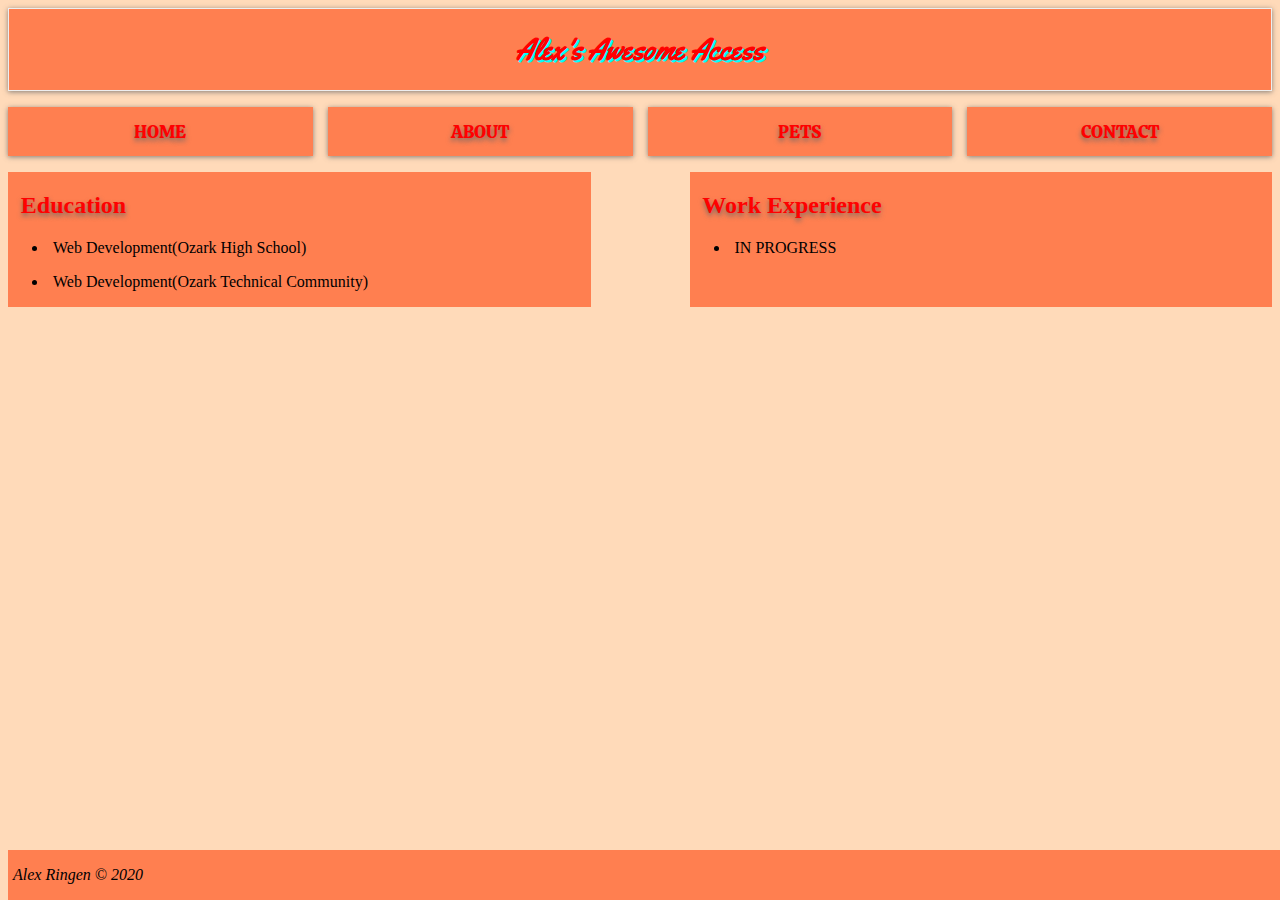
<file: about/index.html>
<!DOCTYPE html>
<html lang="en">

<head>
  <meta charset="UTF-8">
  <meta name="viewport" content="width=device-width, initial-scale=1.0">
  <meta http-equiv="X-UA-Compatible" content="ie=edge">
  <title>Document</title>
  <link href="https://fonts.googleapis.com/css2?family=Yellowtail&display=swap" rel="stylesheet">
  <link href="https://fonts.googleapis.com/css2?family=Calistoga&display=swap" rel="stylesheet">
  <link rel="stylesheet" href="styles.css">
</head>

<body>
  <!-- Site Header -->

  <header>
    <h1>Alex's Awesome Access</h1>
  </header>

  <!-- nav begins -->

  <nav class="main-nav">
      <ul class="nav-design">
        <li><a href="/FINAL%20SITE/index.html">Home</a></li>
        <li><a href="/FINAL%20SITE/about/index.html">About</a></li>
        <li><a href="/FINAL%20SITE/pets/index.html">pets</a></li>
        <li><a href="/FINAL%20SITE/contact/index.html">Contact</a></li>
      </ul>
    </nav>

<!-- both columns -->
<div class="aboutus">
<!-- col1 -->
 <div class="col1">
   <h2>Education</h2>
   <ul>
     <li><p>Web Development(Ozark High School)</p></li>
     <li><p>Web Development(Ozark Technical Community)</p></li>

   </ul>

 </div>

<!-- col2 -->
  <div class="col2">
    <h2>Work Experience</h2>
    <ul>
      <li><p>IN PROGRESS</p></li>
    </ul>
  </div>
</div>


  <footer>
      <p>Alex Ringen &copy; 2020</p>
  </footer>

</body>

</html>
</file>
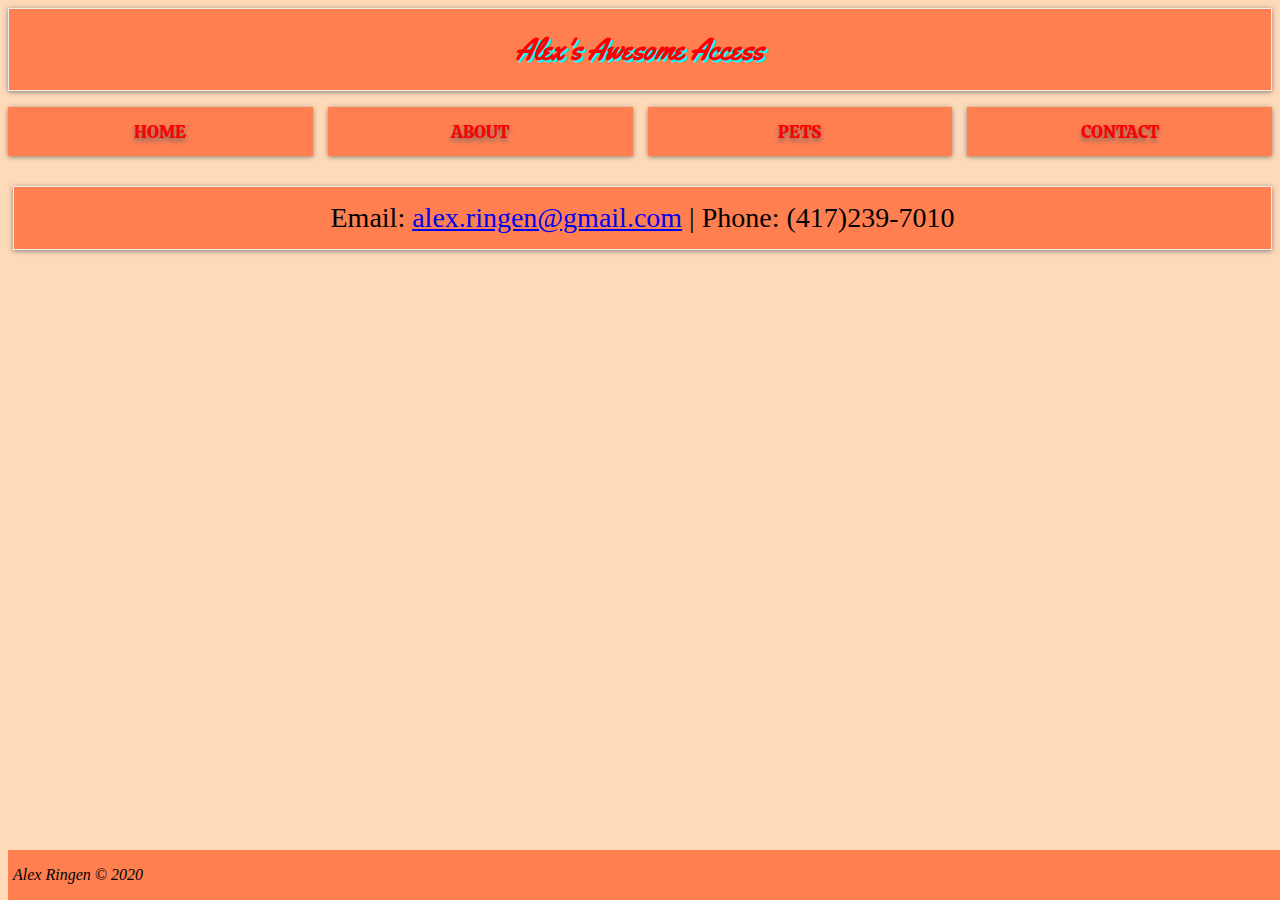
<file: contact/index.html>
<!DOCTYPE html>
<html lang="en">

<head>
  <meta charset="UTF-8">
  <meta name="viewport" content="width=device-width, initial-scale=1.0">
  <meta http-equiv="X-UA-Compatible" content="ie=edge">
  <title>Document</title>
  <link href="https://fonts.googleapis.com/css2?family=Yellowtail&display=swap" rel="stylesheet">
  <link href="https://fonts.googleapis.com/css2?family=Calistoga&display=swap" rel="stylesheet">
  <link rel="stylesheet" href="styles.css">
</head>

<body>
  <!-- Site Header -->

  <header>
    <h1>Alex's Awesome Access</h1>
  </header>

  <!-- nav begins -->

  <nav class="main-nav">
    <ul class="nav-design">
      <li><a href="/FINAL%20SITE/index.html">Home</a></li>
      <li><a href="/FINAL%20SITE/about/index.html">About</a></li>
      <li><a href="/FINAL%20SITE/pets/index.html">pets</a></li>
      <li><a href="/FINAL%20SITE/contact/index.html">Contact</a></li>
    </ul>
  </nav>

  <div class="contactme">
    <p>Email: <a href="mailto:alex.ringen@gmail.com">alex.ringen@gmail.com</a>  |  Phone: (417)239-7010</p>
  </div>





    <footer>
      <p>Alex Ringen &copy; 2020</p>
    </footer>

</body>

</html>
</file>
<file: about/styles.css>
:root {
  --primary: coral;
  --dark: red;
  --light: #fff;
  --shadow: 0 1px 5px rgba(104, 104, 104, 0.8);
  --shadow2: 0 3px 5px rgba(104, 104, 104, 0.9);
}

body {
  background-color: #FFDAB9;
}

h1 {
  font-family: 'Yellowtail', cursive;
  font-size: 30px;
  color: red;
  text-align: center;
  text-shadow: 2px 2px cyan;
}

header {
  display: block;
  box-shadow: var(--shadow);
  border-width: thin;
  border-style: ridge;
  margin: 0px;
  width: auto;
  background-color: coral;
  padding: 0;
}

.main-nav ul {
  display: grid;
  grid-gap: 15px;
  list-style: none;
  padding: 0;
  grid-template-columns: repeat(4, 1fr);
}
.main-nav a {
  background: var(--primary);
  display: block;
  text-decoration: none;
  padding: 0.8rem;
  text-align: center;
  color: var(--dark);
  text-transform: uppercase;
  font-size: 1.1rem;
  box-shadow: var(--shadow);
}
.main-nav a:hover {
  background: var(--dark);
  color: var(--light);
}

.nav-design {
  vertical-align: top;
  display: inline-grid;
  font-family: 'Calistoga', cursive;
  text-shadow: var(--shadow2);
  color: var(--dark);
}

.aboutus{
  display: grid;
  grid-gap: 99px;
  padding: 0;
  grid-template-columns: repeat(2, 1fr);
}

.col1 {
  background-color: var(--primary)
}
h2 {
  padding-left: .8rem;
  color: red;
  text-shadow: var(--shadow2);
}
.col2 {
  background-color: var(--primary);
}


img {
  width: 500px;
  margin: 0;
  margin-bottom: -7px;
  padding: 0;
}

span {
  vertical-align: top;
  word-wrap: break-word;
  text-align: left;
  padding-left: 250px;
  margin-bottom: 75px;
}

footer{
  background-color: var(--primary);
  width: 100%;
  position: fixed;
  bottom: 0px;
  font-style: italic;
}
p {
  margin-left: 5px;
  font-size: 16px;
}
</file>
<file: contact/styles.css>
:root {
  --primary: coral;
  --dark: red;
  --light: #fff;
  --shadow: 0 1px 5px rgba(104, 104, 104, 0.8);
  --shadow2: 0 3px 5px rgba(104, 104, 104, 0.9);
}

body {
  background-color: #FFDAB9;
}

h1 {
  font-family: 'Yellowtail', cursive;
  font-size: 30px;
  color: red;
  text-align: center;
  text-shadow: 2px 2px cyan;
}

header {
  display: block;
  box-shadow: var(--shadow);
  border-width: thin;
  border-style: ridge;
  margin: 0px;
  width: auto;
  background-color: coral;
  padding: 0;
}

.main-nav ul {
  display: grid;
  grid-gap: 15px;
  list-style: none;
  padding: 0;
  grid-template-columns: repeat(4, 1fr);
}
.main-nav a {
  background: var(--primary);
  display: block;
  text-decoration: none;
  padding: 0.8rem;
  text-align: center;
  color: var(--dark);
  text-transform: uppercase;
  font-size: 1.1rem;
  box-shadow: var(--shadow);
}
.main-nav a:hover {
  background: var(--dark);
  color: var(--light);
}

.nav-design {
  vertical-align: top;
  display: inline-grid;
  font-family: 'Calistoga', cursive;
  text-shadow: var(--shadow2);
  color: var(--dark);
}

.aboutus{
  display: grid;
  grid-gap: 99px;
  padding: 0;
  grid-template-columns: repeat(2, 1fr);
}

.one4 ul {
  display: grid;
  grid-gap: 0px;
  list-style: none;
  grid-template-columns: repeat(4, 1fr);
  padding: 0;
  margin: 0;
}
img {
  width: 350px;
  height: 350px;
}
h2 {
  padding-left: .8rem;
  color: red;
  text-shadow: var(--shadow2);
}
.animal-box {
  background-color: var(--primary);
  padding: 0;
  margin: 0;
  position: relative;
}

spacer {
  padding: 15px;
  margin: 15px;
}

.contactme p {
  text-align: center;
  background-color: var(--primary);
  box-shadow: var(--shadow);
  border-width: thin;
  border-style: ridge;
  font-size: 28px;
  margin-top: 30px;
  margin-bottom: 30px;
  padding: 15px 15px 15px 15px;
}



span {
  vertical-align: top;
  word-wrap: break-word;
  text-align: left;
  padding-left: 250px;
  margin-bottom: 75px;
}

footer{
  background-color: var(--primary);
  width: 100%;
  position: fixed;
  bottom: 0px;
  font-style: italic;
}
p {
  margin-left: 5px;
  font-size: 16px;
}
</file>
